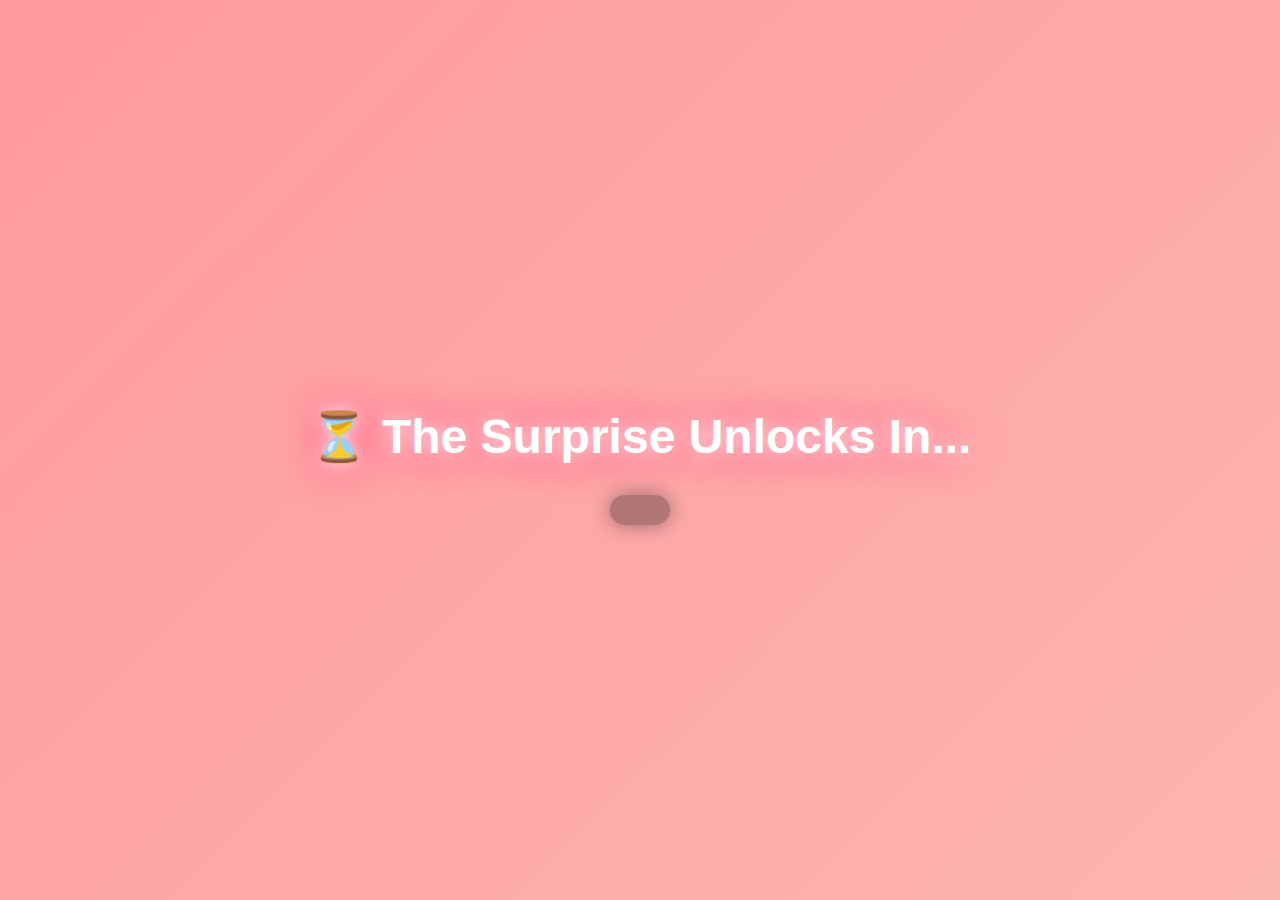
<file: index.html>
<!DOCTYPE html>
<html lang="en">
<head>
  <meta charset="UTF-8">
  <meta name="viewport" content="width=device-width, initial-scale=1.0">
  <title>The Big Surprise</title>
  <style>
    body {
      margin: 0;
      font-family: "Poppins", sans-serif;
      background: linear-gradient(135deg, #ff9a9e, #fad0c4, #fbc2eb);
      background-size: 400% 400%;
      animation: gradient 12s ease infinite;
      display: flex;
      justify-content: center;
      align-items: center;
      height: 100vh;
      overflow: hidden;
      color: #fff;
      text-align: center;
      flex-direction: column;
    }
    @keyframes gradient {
      0% {background-position: 0% 50%;}
      50% {background-position: 100% 50%;}
      100% {background-position: 0% 50%;}
    }
    h1 {
      font-size: 3em;
      margin-bottom: 20px;
      text-shadow: 0 0 20px rgba(255,255,255,0.9), 0 0 40px #ff1c68;
      animation: glow 2s infinite alternate;
    }
    @keyframes glow {
      from { text-shadow: 0 0 10px #fff, 0 0 20px #ff4d6d; }
      to   { text-shadow: 0 0 20px #fff, 0 0 40px #ff7eb3; }
    }
    #countdown {
      font-size: 2em;
      margin-top: 10px;
      background: rgba(0,0,0,0.3);
      padding: 15px 30px;
      border-radius: 15px;
      box-shadow: 0 0 20px rgba(0,0,0,0.4);
    }
    #reveal {
      display: none;
      animation: fadeIn 2s ease forwards;
    }
    @keyframes fadeIn {
      from {opacity: 0; transform: scale(0.9);}
      to {opacity: 1; transform: scale(1);}
    }
    .emoji {
      font-size: 4em;
      margin-top: 30px;
      animation: bounce 1.5s infinite;
    }
    @keyframes bounce {
      0%,100% { transform: translateY(0); }
      50% { transform: translateY(-15px); }
    }
    canvas {
      position: fixed;
      top: 0;
      left: 0;
      width: 100%;
      height: 100%;
      pointer-events: none;
    }
  </style>
</head>
<body>
  <canvas id="confetti"></canvas>
  <h1>⏳ The Surprise Unlocks In...</h1>
  <div id="countdown"></div>

  <div id="reveal">
    <h1>Pack Your Bags! ✈️</h1>
    <p>We are going on a <strong>Family Vacation Abroad!</strong> 🌍💖</p>
    <p>This is the surprise I’ve been waiting years to give you… 🎁</p>
    <div class="emoji">🎉❤️🥂</div>
  </div>

  <script>
    // 🎯 Set your reveal date (YYYY-MM-DD HH:MM:SS)
    const revealDate = new Date("2024-08-30 18:00:00").getTime(); // CHANGE THIS

    const countdown = document.getElementById("countdown");
    const reveal = document.getElementById("reveal");

    const timer = setInterval(() => {
      const now = new Date().getTime();
      const distance = revealDate - now;

      if (distance <= 0) {
        clearInterval(timer);
        countdown.style.display = "none";
        reveal.style.display = "block";
        startConfetti();
      } else {
        const days = Math.floor(distance / (1000 * 60 * 60 * 24));
        const hours = Math.floor((distance % (1000 * 60 * 60 * 24)) / (1000 * 60 * 60));
        const minutes = Math.floor((distance % (1000 * 60 * 60)) / (1000 * 60));
        const seconds = Math.floor((distance % (1000 * 60)) / 1000);

        countdown.innerHTML = `${days}d ${hours}h ${minutes}m ${seconds}s`;
      }
    }, 1000);

    // 🎉 Confetti Animation
    const canvas = document.getElementById('confetti');
    const ctx = canvas.getContext('2d');
    canvas.width = window.innerWidth;
    canvas.height = window.innerHeight;

    let confetti = [];
    const colors = ["#ff4d6d", "#ff7eb3", "#fff", "#ffd700", "#ff9a9e"];

    function ConfettiPiece() {
      this.x = Math.random() * canvas.width;
      this.y = Math.random() * canvas.height - canvas.height;
      this.size = Math.random() * 10 + 5;
      this.color = colors[Math.floor(Math.random() * colors.length)];
      this.speed = Math.random() * 3 + 2;
    }

    ConfettiPiece.prototype.update = function() {
      this.y += this.speed;
      if (this.y > canvas.height) {
        this.y = -10;
        this.x = Math.random() * canvas.width;
      }
    }

    ConfettiPiece.prototype.draw = function() {
      ctx.fillStyle = this.color;
      ctx.beginPath();
      ctx.arc(this.x, this.y, this.size, 0, Math.PI * 2);
      ctx.fill();
    }

    function startConfetti() {
      for (let i = 0; i < 200; i++) {
        confetti.push(new ConfettiPiece());
      }
      animate();
    }

    function animate() {
      ctx.clearRect(0, 0, canvas.width, canvas.height);
      confetti.forEach(c => {
        c.update();
        c.draw();
      });
      requestAnimationFrame(animate);
    }

    window.addEventListener('resize', () => {
      canvas.width = window.innerWidth;
      canvas.height = window.innerHeight;
    });
  </script>
</body>
</html>
</file>
